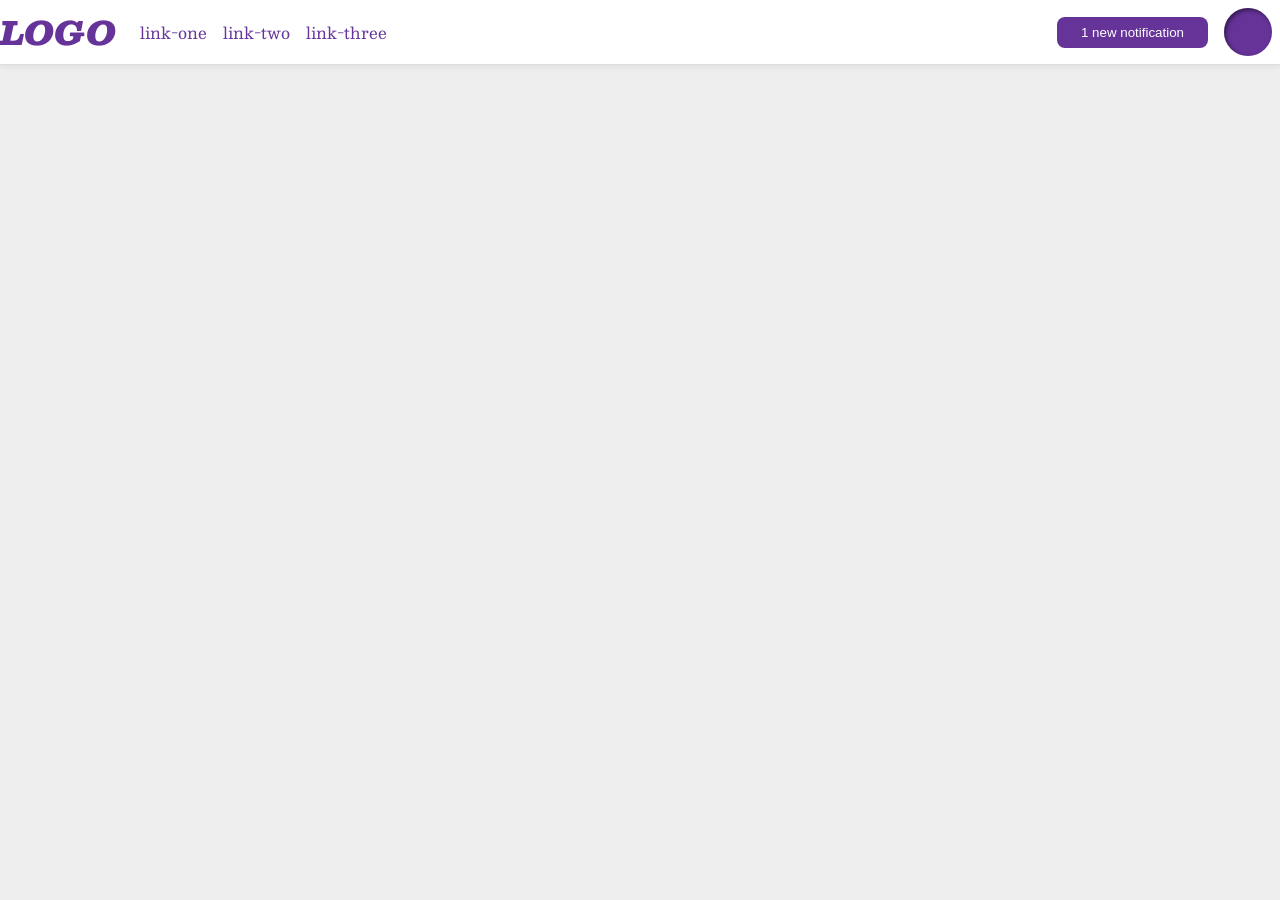
<file: foundations/flex/03-flex-header-2/index.html>
<!DOCTYPE html>
<html lang="en">
  <head>
    <meta charset="UTF-8">
    <meta http-equiv="X-UA-Compatible" content="IE=edge">
    <meta name="viewport" content="width=device-width, initial-scale=1.0">
    <title>Flex Header 2</title>
    <link rel="stylesheet" href="style.css">
  </head>
  <body>
    <div class="header">
      <div class="logo-and-links">
        <div class="logo">
          LOGO
        </div> 
        <ul class="links">
          <li><a href="https://google.com">link-one</a></li>
          <li><a href="https://google.com">link-two</a></li>
          <li><a href="https://google.com">link-three</a></li>
        </ul>
      </div>
      <div class="info">
        <button class="notifications">
          1 new notification
        </button>
        <div class="profile-image"></div>
      </div>
    </div>
  </body>
</html>
</file>
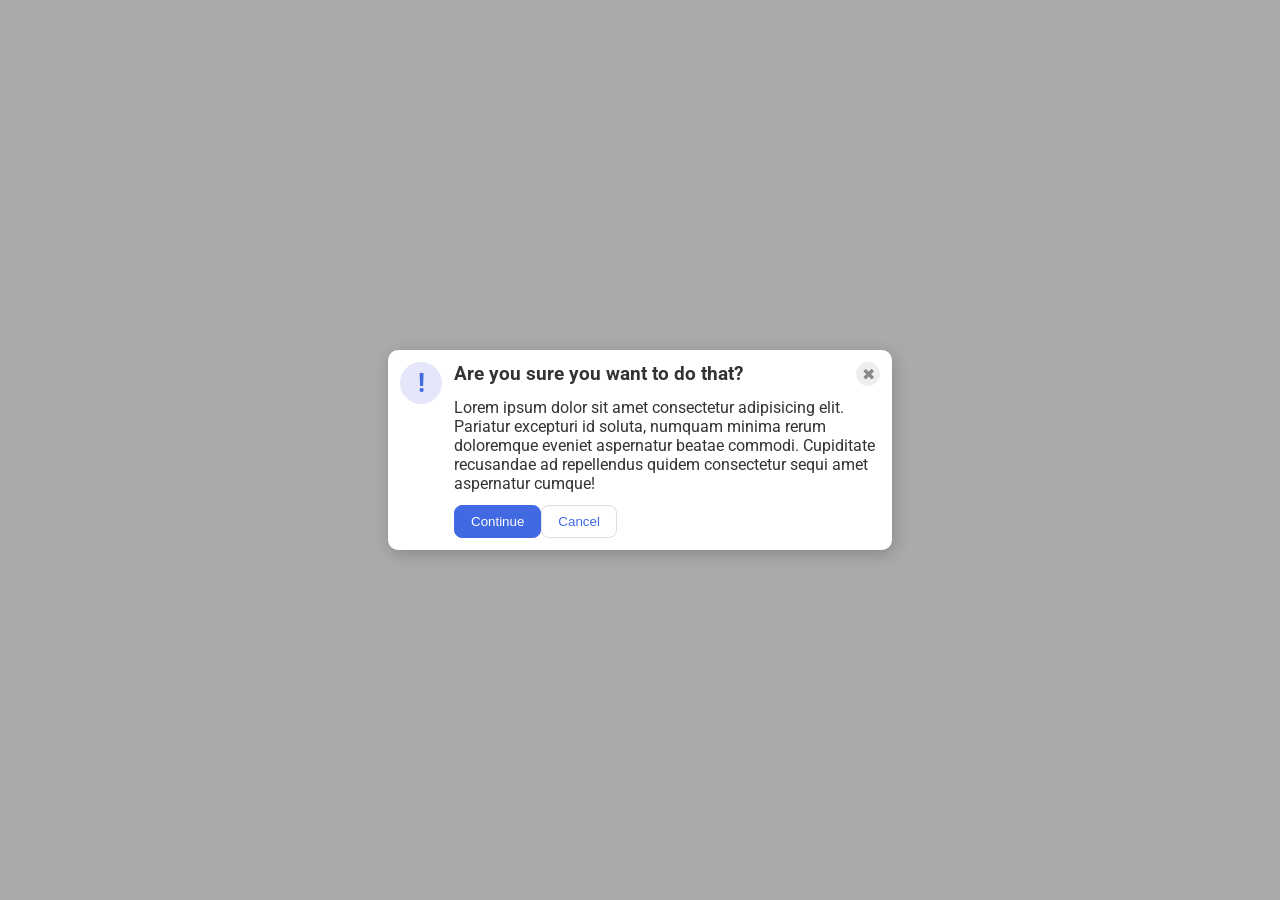
<file: foundations/flex/05-flex-modal/index.html>
<!DOCTYPE html>
<html lang="en">
  <head>
    <meta charset="UTF-8">
    <meta http-equiv="X-UA-Compatible" content="IE=edge">
    <meta name="viewport" content="width=device-width, initial-scale=1.0">
    <link rel="stylesheet" href="style.css">
    <title>Modal</title>
  </head>
  <body>
    <div class="modal">
      <div class="icon">!</div>
      <div class="content">
        <div class="header">
          Are you sure you want to do that?
          <button class="close-button">✖</button>
        </div>
        <div class="text">Lorem ipsum dolor sit amet consectetur adipisicing elit. Pariatur excepturi id soluta, numquam minima rerum doloremque eveniet aspernatur beatae commodi. Cupiditate recusandae ad repellendus quidem consectetur sequi amet aspernatur cumque!</div>
        <div class="choice">
          <button class="continue">Continue</button>
          <button class="cancel">Cancel</button>
        </div>
      </div>
    </div>
  </body>
</html>
</file>
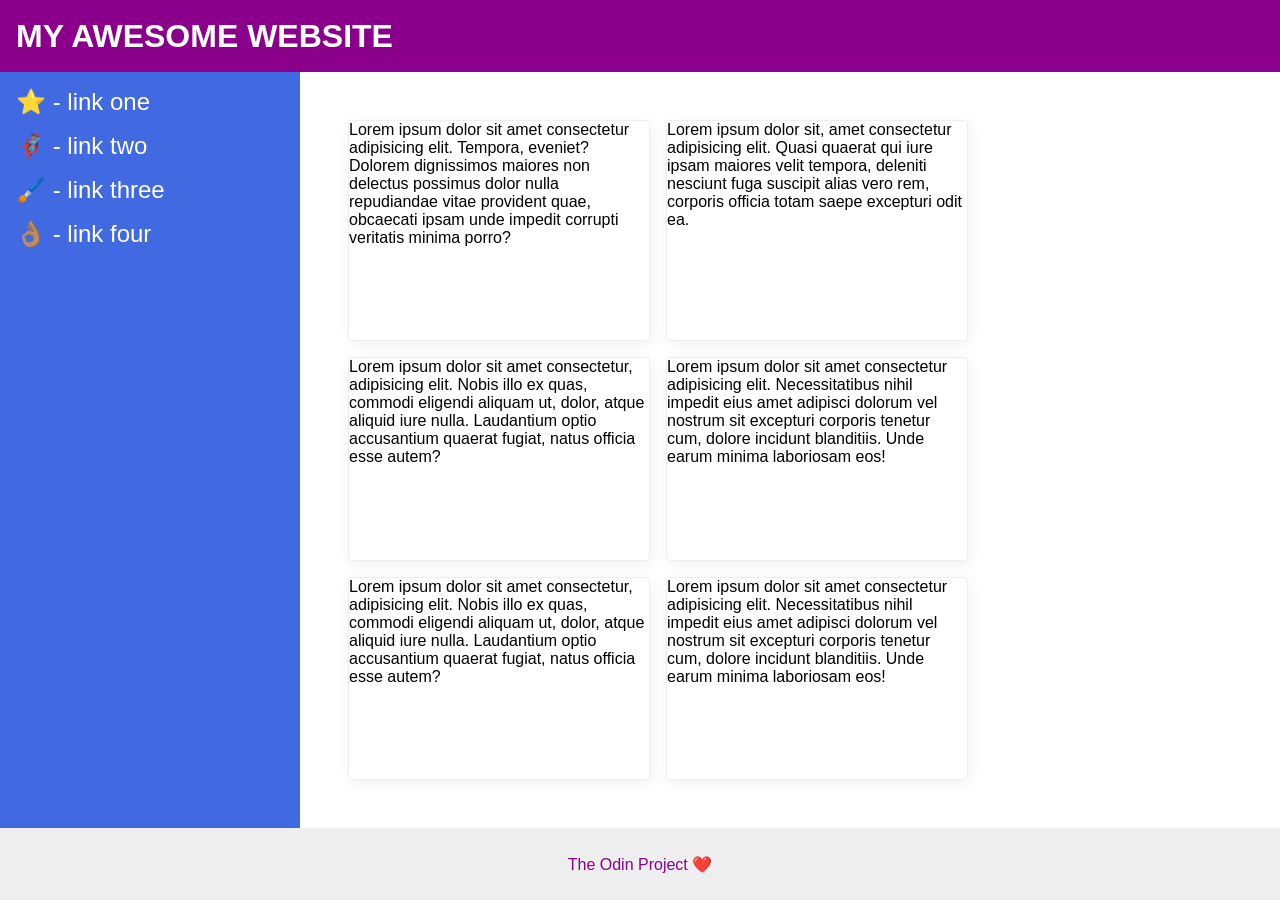
<file: foundations/flex/07-flex-layout-2/index.html>
<!DOCTYPE html>
<html lang="en">
  <head>
    <meta charset="UTF-8">
    <meta http-equiv="X-UA-Compatible" content="IE=edge">
    <meta name="viewport" content="width=device-width, initial-scale=1.0">
    <title>The Holy Grail</title>
    <link rel="stylesheet" href="style.css">
  </head>
  <body>
    <div class="header">
      MY AWESOME WEBSITE
    </div>
    
    <div class="content">
      <div class="sidebar">
        <ul>
          <li><a href="#">⭐ - link one</a></li>
          <li><a href="#">🦸🏽‍♂️ - link two</a></li>
          <li><a href="#">🖌️ - link three</a></li>
          <li><a href="#">👌🏽 - link four</a></li>
        </ul>
      </div>

      <div class="text">
        <div class="card">Lorem ipsum dolor sit amet consectetur adipisicing elit. Tempora, eveniet? Dolorem dignissimos maiores non delectus possimus dolor nulla repudiandae vitae provident quae, obcaecati ipsam unde impedit corrupti veritatis minima porro?</div>
        <div class="card">Lorem ipsum dolor sit, amet consectetur adipisicing elit. Quasi quaerat qui iure ipsam maiores velit tempora, deleniti nesciunt fuga suscipit alias vero rem, corporis officia totam saepe excepturi odit ea.</div>
        <div class="card">Lorem ipsum dolor sit amet consectetur, adipisicing elit. Nobis illo ex quas, commodi eligendi aliquam ut, dolor, atque aliquid iure nulla. Laudantium optio accusantium quaerat fugiat, natus officia esse autem?</div>
        <div class="card">Lorem ipsum dolor sit amet consectetur adipisicing elit. Necessitatibus nihil impedit eius amet adipisci dolorum vel nostrum sit excepturi corporis tenetur cum, dolore incidunt blanditiis. Unde earum minima laboriosam eos!</div>
        <div class="card">Lorem ipsum dolor sit amet consectetur, adipisicing elit. Nobis illo ex quas, commodi eligendi aliquam ut, dolor, atque aliquid iure nulla. Laudantium optio accusantium quaerat fugiat, natus officia esse autem?</div>
        <div class="card">Lorem ipsum dolor sit amet consectetur adipisicing elit. Necessitatibus nihil impedit eius amet adipisci dolorum vel nostrum sit excepturi corporis tenetur cum, dolore incidunt blanditiis. Unde earum minima laboriosam eos!</div>
      </div>
    </div>

    <div class="footer">
      The Odin Project ❤️
    </div>
  </body>
</html>
</file>
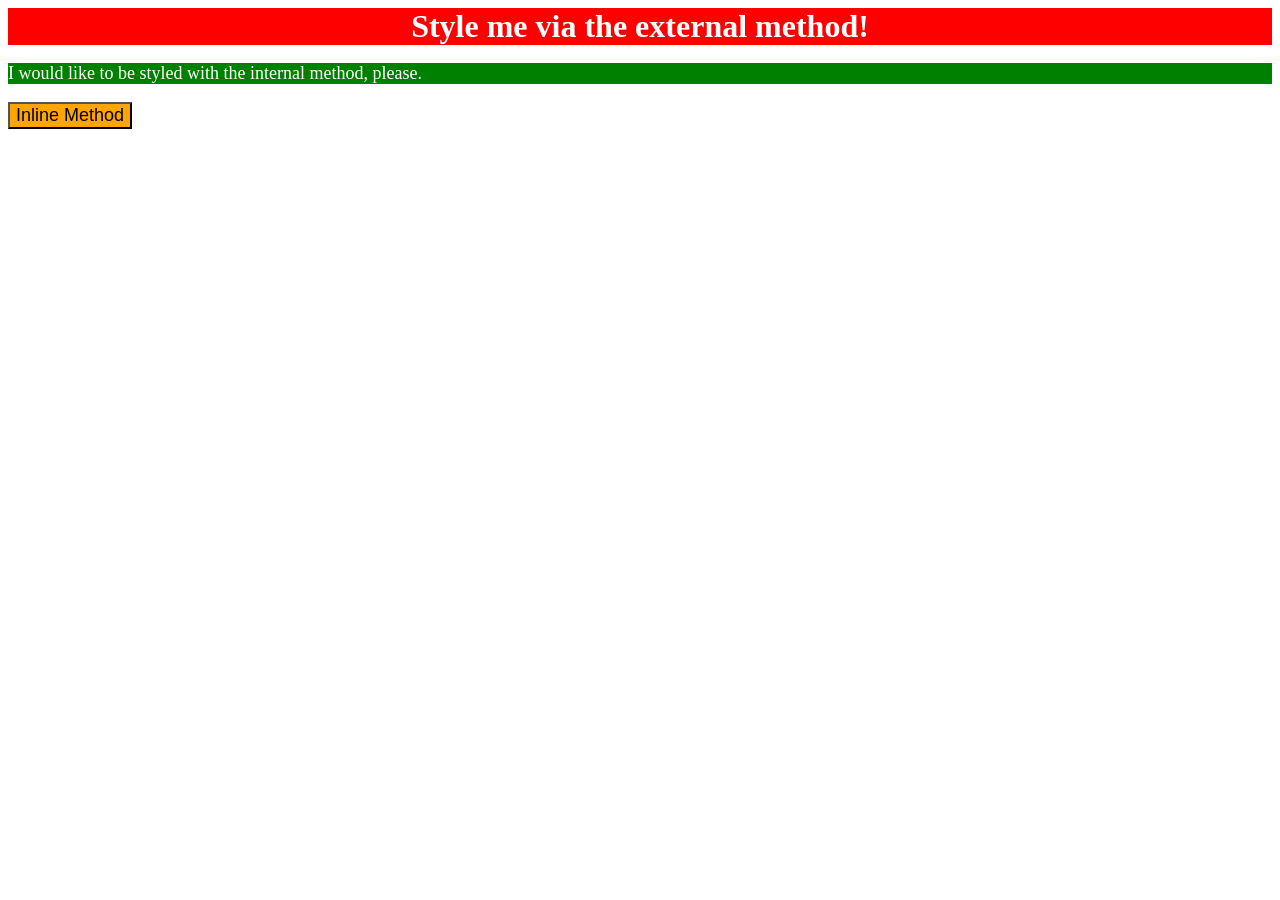
<file: foundations/intro-to-css/01-css-methods/index.html>
<!DOCTYPE html>
<html lang="en">
  <head>
    <meta charset="UTF-8">
    <meta http-equiv="X-UA-Compatible" content="IE=edge">
    <meta name="viewport" content="width=device-width, initial-scale=1.0">
    <title>Methods for Adding CSS</title>
    <link rel="stylesheet" href="styles.css"/>
  </head>
  <body>
    <div>Style me via the external method!</div>
    <p>I would like to be styled with the internal method, please.</p>
    <style>
      p {
        background-color: green;
        color: white;
        font-size: 18px;
      }
    </style>
    <button style="background-color: orange; font-size: 18px;">Inline Method</button>
  </body>
</html>
</file>
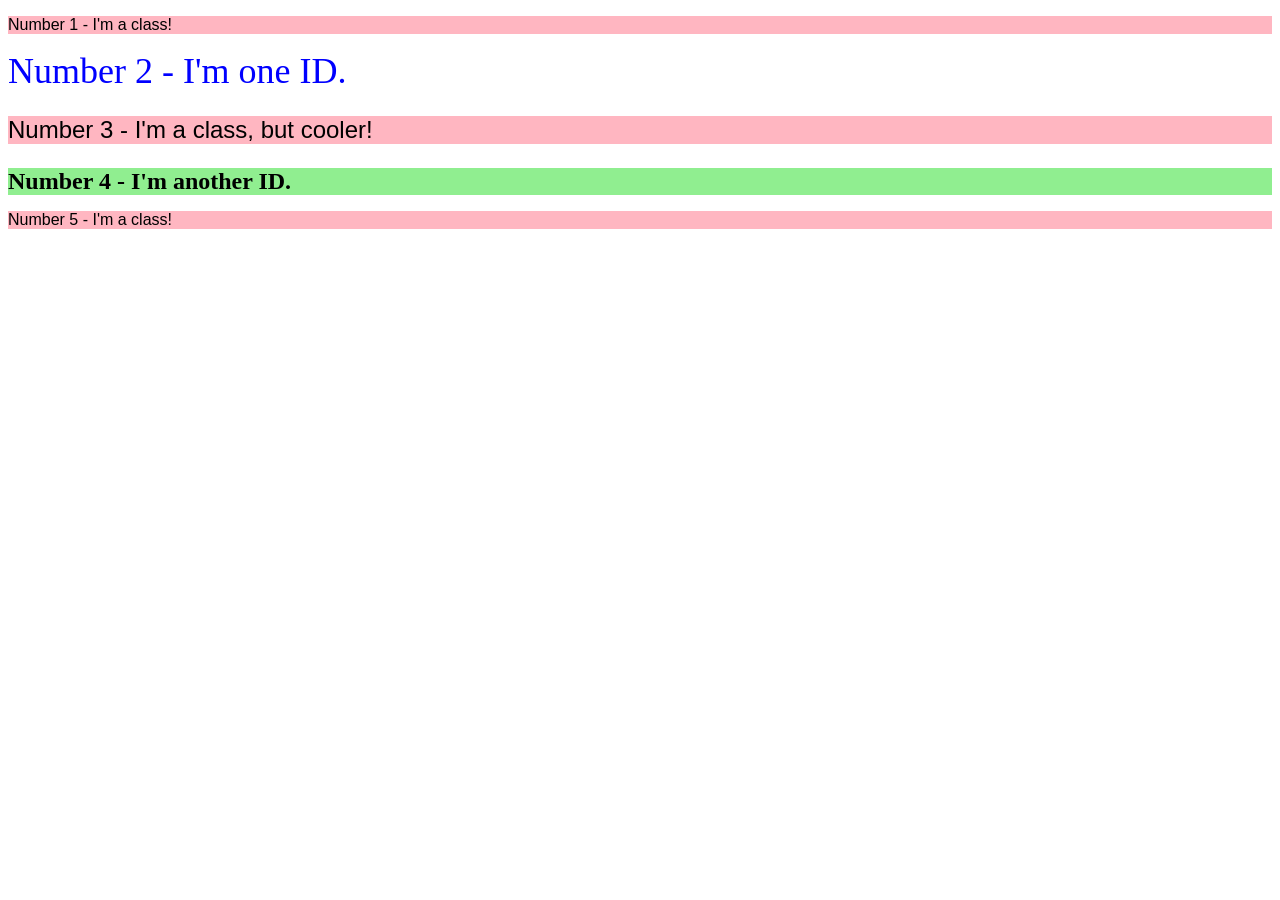
<file: foundations/intro-to-css/02-class-id-selectors/index.html>
<!DOCTYPE html>
<html lang="en">
  <head>
    <meta charset="UTF-8">
    <meta http-equiv="X-UA-Compatible" content="IE=edge">
    <meta name="viewport" content="width=device-width, initial-scale=1.0">
    <title>Class and ID Selectors</title>
    <link rel="stylesheet" href="style.css">
  </head>
  <body>
    <p class="a-class">Number 1 - I'm a class!</p>
    <div id="one">Number 2 - I'm one ID.</div>
    <p class="a-class cooler">Number 3 - I'm a class, but cooler!</p>
    <div id="another">Number 4 - I'm another ID.</div>
    <p class="a-class">Number 5 - I'm a class!</p>
  </body>
</html>
</file>
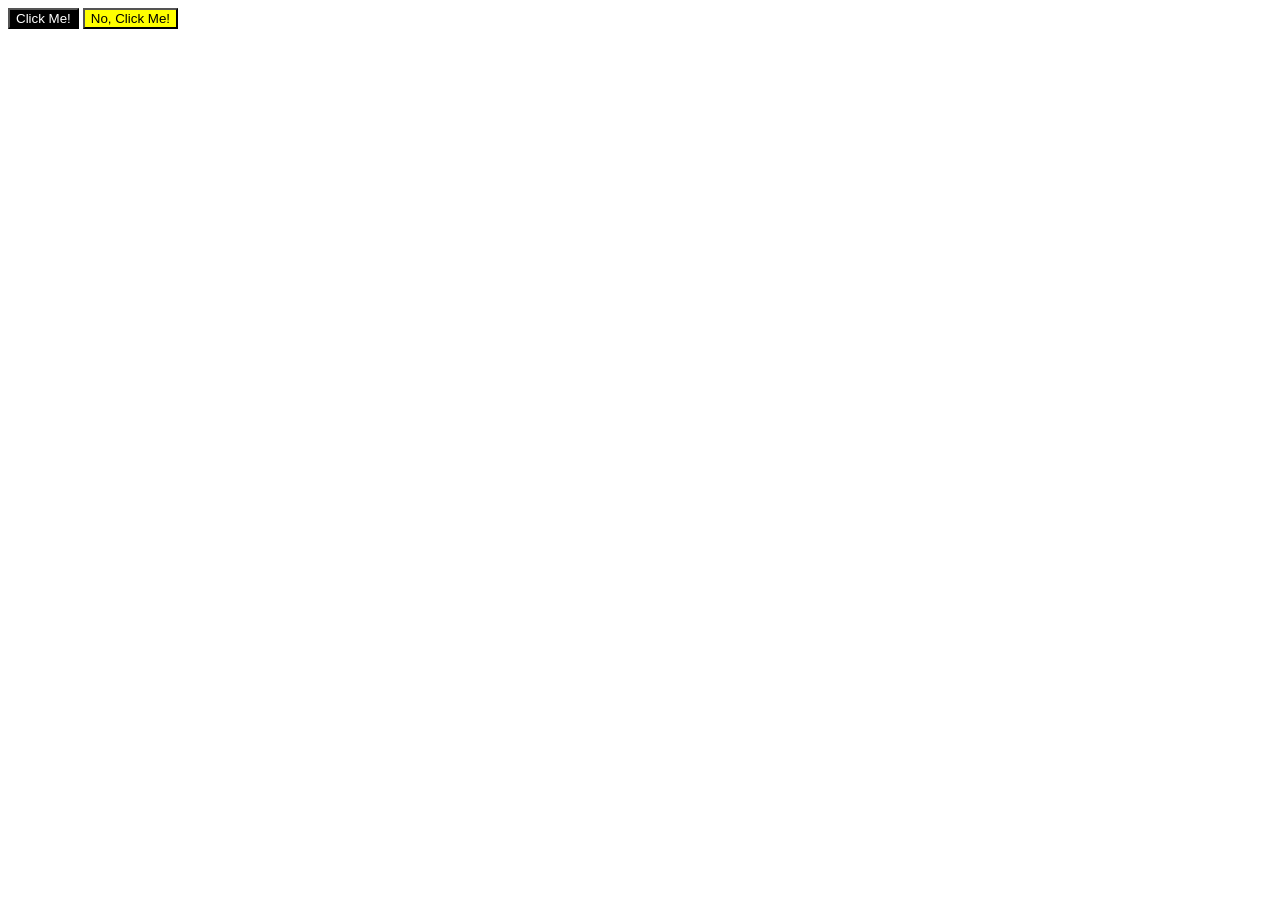
<file: foundations/intro-to-css/03-grouping-selectors/index.html>
<!DOCTYPE html>
<html lang="en">
  <head>
    <meta charset="UTF-8">
    <meta http-equiv="X-UA-Compatible" content="IE=edge">
    <meta name="viewport" content="width=device-width, initial-scale=1.0">
    <title>Grouping Selectors</title>
    <link rel="stylesheet" href="style.css">
  </head>
  <body>
    <button class="click-me">Click Me!</button>
    <button class="click-me-instead">No, Click Me!</button>
  </body>
</html>
</file>
<file: foundations/flex/03-flex-header-2/style.css>
/* this is some magical font-importing.  
you'll learn about it later. */
@import url('https://fonts.googleapis.com/css2?family=Besley:ital,wght@0,400;1,900&display=swap');

body {
  margin: 0;
  background: #eee;
  font-family: Besley, serif;
}

.header {
  background: white;
  border-bottom: 1px solid #ddd;
  box-shadow: 0 0 8px rgba(0,0,0,.1);
  display: flex;
  justify-content: space-between;
}

.profile-image {
  background: rebeccapurple;
  box-shadow: inset 2px 2px 4px rgba(0,0,0,.5);
  border-radius: 50%;
  width: 48px;
  height: 48px;
}

.logo-and-links {
  display: flex;
  align-items: center;
  gap: 16px;
}

.logo {
  color: rebeccapurple;
  font-size: 32px;
  font-weight: 900;
  font-style: italic;
}

.links {
  display: flex;
  gap: 16px;
} 

.info {
  display: flex;
  align-items: center;
  gap: 16px;
  padding: 8px;
}

button {
  border: none;
  border-radius: 8px;
  background: rebeccapurple;
  color: white;
  padding: 8px 24px;
}

a {
  /* this removes the line under our links */
  text-decoration: none;
  color: rebeccapurple;
}

ul {
  list-style-type: none;
  padding: 8px;
  margin: 0;
}
</file>
<file: foundations/flex/05-flex-modal/style.css>
@import url('https://fonts.googleapis.com/css2?family=Roboto:wght@400;700&display=swap');

html, body {
  height: 100%;
}

body {
  font-family: Roboto, sans-serif;
  margin: 0;
  background: #aaa;
  color: #333;
  /* I'll give you this one for free lol */
  display: flex;
  align-items: center;
  justify-content: center;
}

.modal {
  background: white;
  width: 480px;
  border-radius: 10px;
  box-shadow: 2px 4px 16px rgba(0,0,0,.2);
  padding: 12px;
  display: flex;
  gap: 12px;
}

.icon {
  color: royalblue;
  font-size: 26px;
  font-weight: 700;
  background: lavender;
  width: 42px;
  height: 42px;
  border-radius: 50%;
  display: flex;
  align-items: center;
  justify-content: center;
  flex-shrink: 0;
}

.content {
  display: flex;
  flex-flow: column;
  gap: 12px;
}

.header {
  font-size: larger;
  font-weight: bold;
  display: flex;
  justify-content: space-between;
}

.close-button {
  background: #eee;
  border-radius: 50%;
  color: #888;
  font-weight: 400;
  font-size: 16px;
  height: 24px;
  width: 24px;
  display: flex;
  align-items: center;
  justify-content: center;
  border: 1px solid #eee;
  padding: 0;
}

button {
  cursor: pointer;
  padding: 8px 16px;
  border-radius: 8px;
}

.choice {
  display: flex;
}

button.continue {
  background: royalblue;
  border: 1px solid royalblue;
  color: white;
}

button.cancel {
  background: white;
  border: 1px solid #ddd;
  color: royalblue;
}
</file>
<file: foundations/flex/07-flex-layout-2/style.css>
body {
  font-family: -apple-system, BlinkMacSystemFont, 'Segoe UI', Roboto, Oxygen, Ubuntu, Cantarell, 'Open Sans', 'Helvetica Neue', sans-serif;
  margin: 0;
  min-height: 100vh;
  display: flex;
  flex-direction: column;
  justify-content: space-between;
}

.header {
  height: 72px;
  background: darkmagenta;
  color: white;
  display: flex;
  align-items: center;
  font-size: 32px;
  font-weight: 900;
  padding-left: 16px;
}

.footer {
  height: 72px;
  background: #eee;
  color: darkmagenta;
  display: flex;
  justify-content: center;
  align-items: center;
}

.content {
  display: flex;
  flex: 1;
}

.text {
  display: flex;
  flex-wrap: wrap;
  padding: 48px;
  gap: 16px;
}

.sidebar {
  width: 300px;
  background: royalblue;
  box-sizing: border-box;
  display: flex;
  flex-shrink: 0;
  align-items: flex-start;
  justify-content: flex-start;
  padding: 16px;
}

.card {
  border: 1px solid #eee;
  box-shadow: 2px 4px 16px rgba(0,0,0,.06);
  border-radius: 4px;
  flex: 0 0 300px;
}

li {
  margin-bottom: 16px;
}

ul {
  list-style-type: none;
  padding: 0;
  margin: 0;
}

a {
  color: white;
  font-size: 24px;
  text-decoration: none;
  padding: 0;
  margin: 0;
}
</file>
<file: foundations/intro-to-css/01-css-methods/styles.css>
div {
    background-color: red;
    color: white;
    font-size: 32px;
    text-align: center;
    font-weight: bold;
}
</file>
<file: foundations/intro-to-css/02-class-id-selectors/style.css>
/* Add CSS Styling */
.a-class {
    background-color: #ffb6c1;
    font-family: Verdana, Geneva, Tahoma, sans-serif;
}

.a-class.cooler {
    font-size: 24px;
}

#one {
    color: #0000ff;
    font-size: 36px;
}

#another {
    background-color: #90ee90;
    font-size: 24px;
    font-weight: bold;
}
</file>
<file: foundations/intro-to-css/03-grouping-selectors/style.css>
/* Add CSS Styling */
.click-me
.click-me-instead {
    font-size: 28px;
    font-family: Helvetica, "Times New Roman", sans-serif;
}

.click-me {
    background-color: black;
    color: white;
}

.click-me-instead {
    background-color: yellow;
}
</file>
